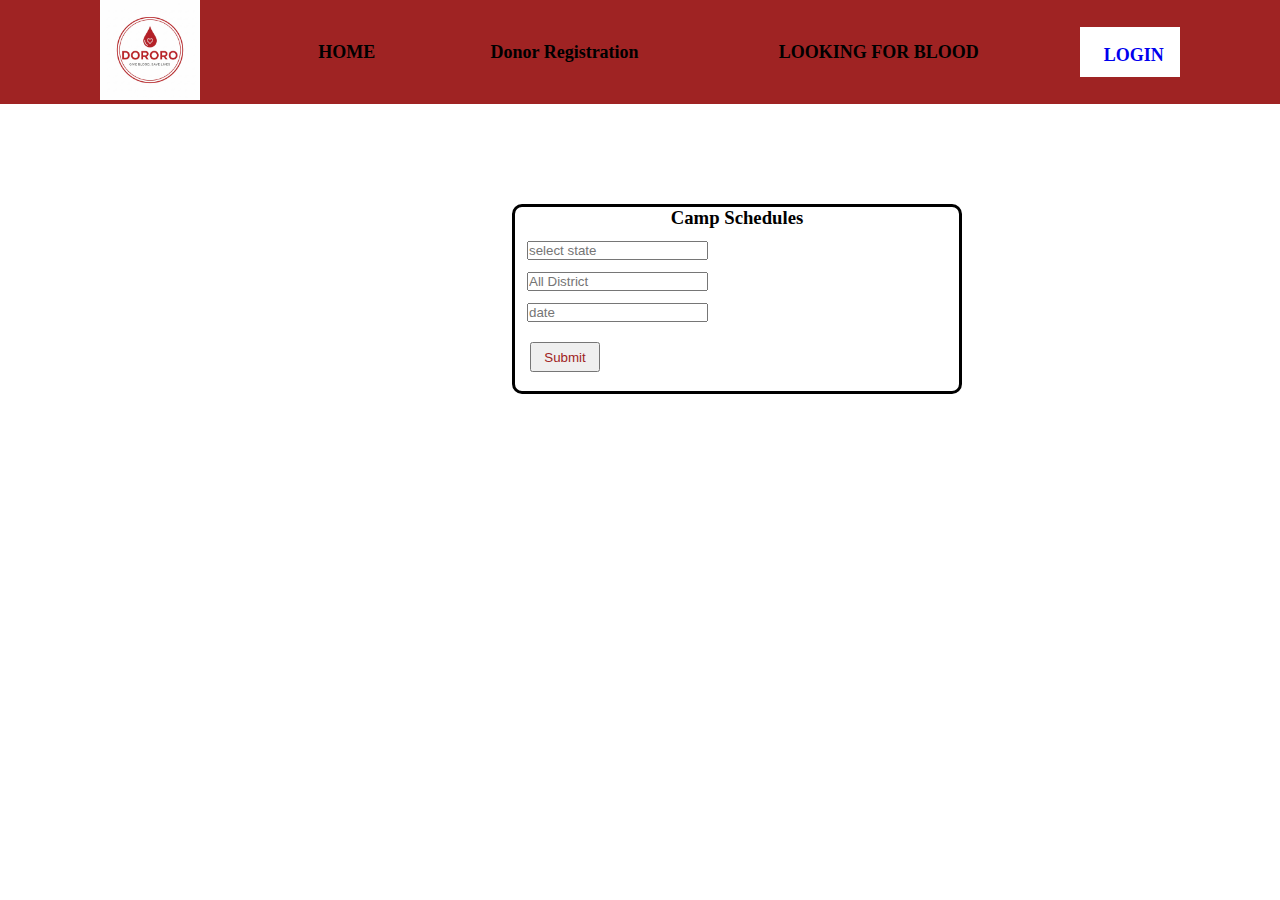
<file: about.html>
<!DOCTYPE html>
<html lang="en">

<head>
    <meta charset="UTF-8">
    <meta name="viewport" content="width=device-width, initial-scale=1.0">
    <title>Donor Registration </title>
    <link rel="stylesheet" href="about.css">
    
</head>

<body>
    <div id="zero1">

        <div id="navbar">
            <div id="zero"><img src="WhatsApp Image 2025-09-03 at 00.23.29_e0bfcfec.jpg" alt="" srcset="" width="100px">
            </div>
            <div id="one"><a href="index.html" id="HOME" >HOME </a></div>
            <div id="ee"> <a href="about.html" id="ee"> Donor Registration</a></div>
            <!-- <div id="two">  <a href="about.html" id="ee">WANT TO DONATE BLOOD</a></div> -->
            <div id="three"><a href= "forblood.html" id="blood">LOOKING FOR BLOOD</a></div>
            <div id="four"><a href="login.html" id="login">LOGIN </a></div>
        </div>
    </div>

    

    <div id="abhi1">
        <center>
            <h3 id="abhi2">Camp Schedules</h3>
        </center>
        <table>
            <tr>
                <td id="abhi5">
                    <input name="state" placeholder="select state">
                </td>
            </tr>
            <tr>
                <td id="abhi4">
                    <input name="district" placeholder="All District">
                </td>
            </tr>
            <tr>
                <td id="abhi3">
                    <input name="date" placeholder="date">
                </td>
            </tr>

        </table><br>
        <button id="but"><a href="https://bloodlinks.in/details_bank?id=482 " id="sum" > Submit</a> </button>
    </div>
    <p id="value3"></p>

</body>
<script src="index.js"></script>
</html>
</file>
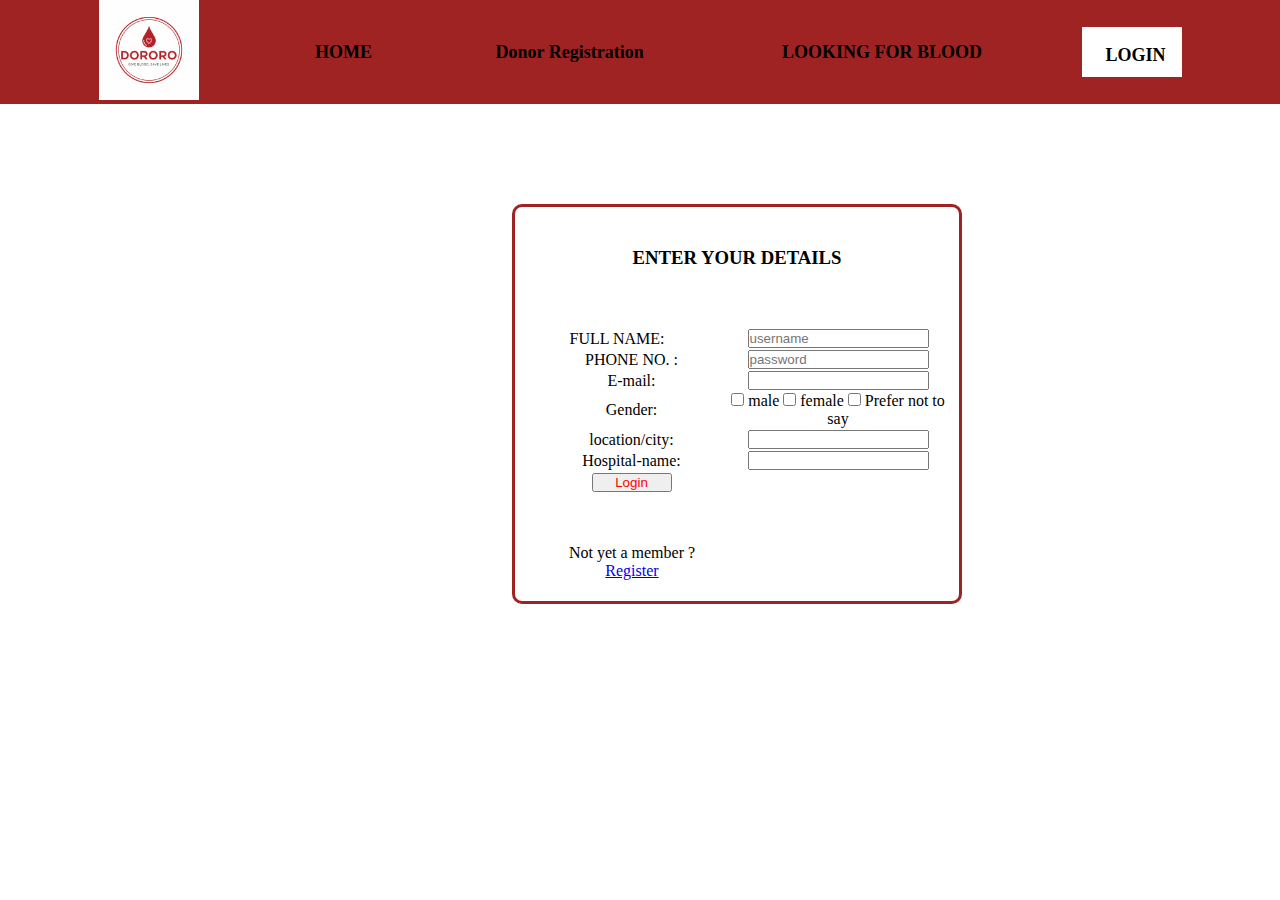
<file: forblood.html>
<!DOCTYPE html>
<html lang="en">

<head>
    <meta charset="UTF-8">
    <meta name="viewport" content="width=device-width, initial-scale=1.0">
    <title> for blood </title>
    <link rel="stylesheet" href="forblood.css">
</head>

<body>
    <div id="navbar">
        <div id="zero"><img src="WhatsApp Image 2025-09-03 at 00.23.29_e0bfcfec.jpg" alt="" srcset="" width="100px">
        </div>
        <div id="one"><a href="index.html" id="HOME">HOME</a></div>
        <div id="ee"> <a href="about.html" id="ee">Donor Registration </a></div>
        <!-- <div id="two">  <a href="about.html" id="ee">WANT TO DONATE BLOOD</a></div> -->
        <div id="three"><a href="forblood.html" id="blood">LOOKING FOR BLOOD</a></div>
        <div id="four"><a href="login.html" id="login">LOGIN </a></div>

    </div>
<DIV id="whole" >
    
        <h3>ENTER YOUR DETAILS</h3>
        <br>
        <form action="login.cpp" method="POST" id="rom">
            <table>
                <tr id="name">
                    <td >FULL NAME:</td>
                    <td>
                        <input type="text" name="user" placeholder="username">
                    </td>
                </tr>
                <tr>
                    <td id="phone">PHONE NO. :</td>
                    <td>
                        <input type="password" name="user password" placeholder="password">
                    </td>
                </tr>

                <TR>
                    <TD id="email">E-mail:</TD>
                    <td>
                        <input type="email" name="E-MAIL HERE">
                    </td>
                </TR>
                <tr>
                    <td id="gen">Gender:</td>
                    <td>
                        <input type="checkbox"> <label> male</label>
                        <input type="checkbox"> <label> female</label>
                        <input type="checkbox"> <label> Prefer not to say </label>
                    </td>
                </tr>
                <TR>
                    <TD id="city">location/city:</TD>
                    <td>
                        <input type="LOCATION" name="LOCATION">
                    </td>
                </TR>
                <TR>
                    <TD id="hos">Hospital-name:</TD>
                    <td>
                        <input type="HOSPITAL" name="HOSPITAL">
                    </td>
                </TR>
                <tr>
                    <td id="but">
                        <button id="but1" >Login</button>
                    </td>

                </tr>
                <tr>
                    <td id="too">
                        Not yet a member ?<a href="register.html">Register</a>
                    </td>
                </tr>



            </table>

        </form>
    
</DIV>
</body>

</html>
</file>
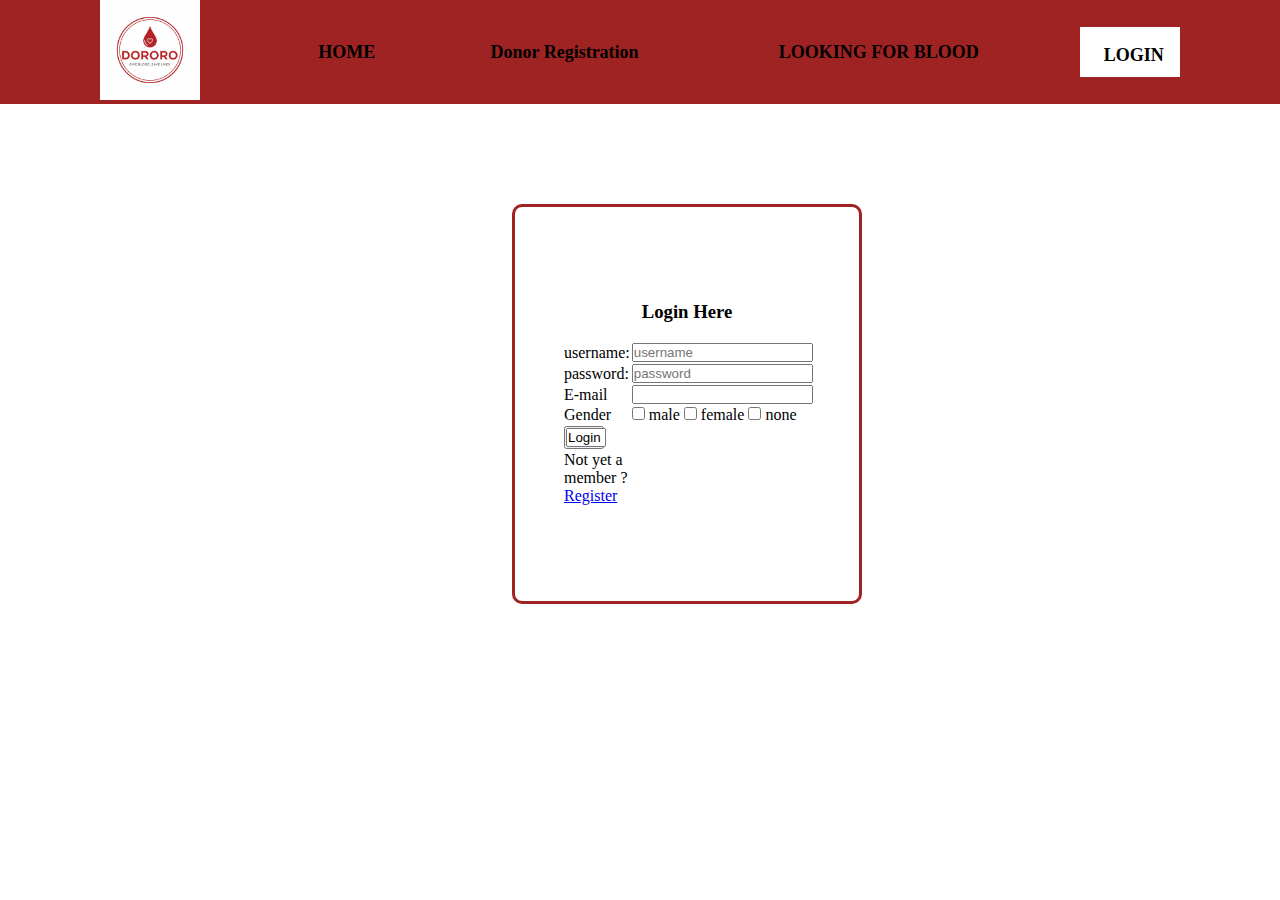
<file: login.html>
<!DOCTYPE html>
<html lang="en">

<head>
    <meta charset="UTF-8">
    <meta name="viewport" content="width=device-width, initial-scale=1.0">
    <title>Login</title>
    <link rel="stylesheet" href="login.css">
</head>

<body>
    <div id="navbar">
            <div id="zero"><img src="WhatsApp Image 2025-09-03 at 00.23.29_e0bfcfec.jpg" alt="" srcset="" width="100px">
            </div>
            <div id="one"><a href="index.html" id="HOME" >HOME </a></div>
            <div id="ee"> <a href="about.html" id="ee"> Donor Registration</a></div>
            <!-- <div id="two">  <a href="about.html" id="ee">WANT TO DONATE BLOOD</a></div> -->
            <div id="three"><a href= "forblood.html" id="blood">LOOKING FOR BLOOD</a></div>
            <div id="four"><a href="login.html" id="login">LOGIN </a></div>
        </div>
    </div>
    <div id="whole">
        <center ID="Login">
            <h3>Login Here</h3>
            <br>
            <form action="index.html" method="post">
                <table>
                    <tr>
                        <td>username:</td>
                        <td>
                            <input type="text" name="user" placeholder="username">
                        </td>
                    </tr>
                    <tr>
                        <td>password:</td>
                        <td>
                            <input type="password" name="user password" placeholder="password">
                        </td>
                    </tr>

                    <TR>
                        <TD>E-mail</TD>
                        <td>
                            <input type="email" name="E-MAIL HERE">
                        </td>
                    </TR>
                    <tr>
                        <td>Gender</td>
                        <td>
                            <input type="checkbox"><label> male</label>
                            <input type="checkbox"><label> female</label>
                            <input type="checkbox"><label> none</label>
                        </td>
                    </tr>

                    <tr>
                        <td>
                            <button id="but"> <input type="submit " name="submit" value="Login" id="but"></button>
                        </td>

                    </tr>
                    <tr>
                        <td id="too">
                            Not yet a member ?<a href="register.html">Register</a>
                        </td>
                    </tr>



                </table>

            </form>
        </center>
    </div>
</body>

<script src="index.js"></script>
</html>
</file>
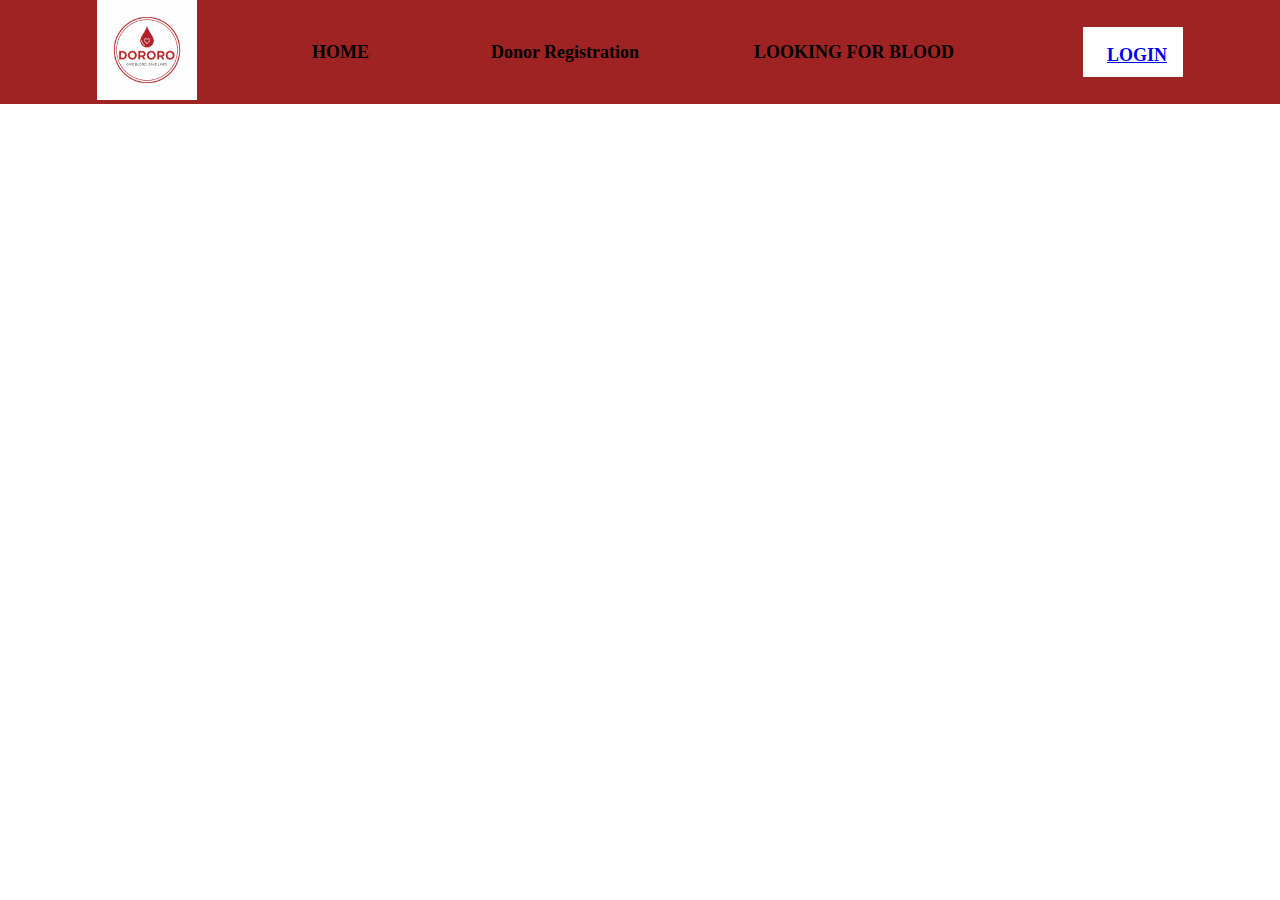
<file: register.html>
<!DOCTYPE html>
<html lang="en">
<head>
    <meta charset="UTF-8">
    <meta name="viewport" content="width=device-width, initial-scale=1.0">
    <title>register</title>
    <link rel="stylesheet" href="register.css">
</head>
<body>
    <div id="zero1">

        <div id="navbar">
            <div id="zero"><img src="WhatsApp Image 2025-09-03 at 00.23.29_e0bfcfec.jpg" alt="" srcset="" width="100px">
            </div>
            <div id="one"><a href="index.html" id="HOME" >HOME </a></div>
            <div id="ee"> <a href="about.html" id="ee">Donor Registration</a></div>
            <!-- <div id="two">  <a href="about.html" id="ee">WANT TO DONATE BLOOD</a></div> -->
            <div id="three"><a href= "forblood.html" id="blood">LOOKING FOR BLOOD</a></div>
            <div id="four"><a href="login.html" id="login">LOGIN </a></div>
        </div>
    </div>

    
</body>
</html>
</file>
<file: about.css>
*{
    margin: 0%;
    padding: 0%;
}

#abhi1{
    
    border: 3px solid;
   
    border-radius: 10px;
    align-items: center;
    height: 190px;
    width: 450px;
    margin-left: 40%;
    
    
}
#abhi2{
    
    color: rgb(0, 0, 0);
    display: flex;
    align-items: center;
  text-align: center;
  justify-content: center;

}
#but{
    text-decoration: none;
    margin-left: 15px;
    height: 30px;
    width: 70px;
    color: white;

}
#abhi3{
    color: black;
    padding-left: 10px;
    padding-top: 10px;
}
#abhi4{
    color: black;
    padding-left: 10px;
    padding-top: 10px;
}
#abhi5{
    display: flex;
    color: black;
    padding-left: 10px;
    padding-top: 10px;
    justify-content: center;
}
#sum{
    color: rgb(159, 35, 35);;
    text-decoration: none;

}
#six{
    height: 80px;
    display: flex;
    align-items: center;
    justify-content: center;
    border: 2px solid;
    border-color: antiquewhite;
    color: white;
    background-color:rgb(159, 35, 35) ;
    
}
#six:hover{
     font-size: large;
    font-weight: 600;
    color: rgb(0, 0, 0)
}
#navbar {
    display: flex;
    justify-content: space-evenly;
    align-items: center;
    background-color: rgb(159, 35, 35);
    color: aliceblue;
margin-bottom: 100px;

}

#one {
    font-size: large;
    font-weight: 600;
    

    padding-right: 15px;


}

/* #two {
    font-size: large;
    font-weight: 600;
    width: 220px;
} */

#three {
    font-size: large;
    font-weight: 600;
    width: 219px;
    
}

#one:hover {
    background-color: aliceblue;
    height: 50px;
    padding-top: 15px;
    transform: scale(1.2);


}
#HOME{
    height:60px ;
    width: 150px;
}

#two:hover {
    background-color: aliceblue;
    color: black;
    width: 160px;
    height: 50px;
    padding-top: 18px;
    padding-left: 12px;
    border-radius: 100PX;
    align-items: center;


}

#three:hover {
    background-color: aliceblue;
    color: black;
    width: 219px;
    height: 50px;
    padding-top: 18px;
    padding-right: 0px;
    
    align-items: center;



}

#ee:hover {
    /* border-radius: 10PX; */
    background-color: aliceblue;
    color: black;
    
    height: 50px;
    padding-top: 16px;
    padding-left: 5px;
    text-decoration: none;
    align-items: center;
}

#ee {
    font-size: large;
    font-weight: 600;
    color: black;
    text-decoration: none;
    width: 170px;

}

#blood {
    /* background-color: aliceblue; */
    color: black;
    width: 250px;
    height: 50px;
    padding-top: 15px;
    padding-left: 18px;
    text-decoration: none;
    align-items: center;
}

#blood:hover {
    font-size: large;
    font-weight: 600;

    color: rgb(0, 0, 0)
        /* text-decoration: none; */

}

#four {
    font-size: large;
    font-weight: 600;
    width: 100px;
    height: 50px;
    background-color: white;
    align-items: center;
    padding-top: 18px;
    padding-left: 24px;
    color: rgb(0, 0, 0);
}

#four:hover {

    width: 100px;
    height: 50px;
    background-color: rgb(255, 230, 230);
    align-items: center;
    padding-top: 16px;
    padding-left: 24px;
    color: black;
    transform: scale(1.2);
}
* {

    padding: 0%;
    margin: 0%;
    box-sizing: border-box;
}
#HOME{
    color: black;
    width: 250px;
    height: 50px;
    padding-top: 18px;
    padding-left: 18px;
    text-decoration: none;
    align-items: center;
}
#HOME:hover{
background-color: aliceblue;
    color: black;
    width: 100px;
    height: 50px;
    padding-top: 15px;
    padding-left: 18px;
border-radius: 100PX;
    align-items: center;

}
#login{
    text-decoration: none;
    
}
.container {
  width: 100%;
  max-width: 1200px;
  margin: 0 auto;
  padding: 20px;
}
</file>
<file: forblood.css>
#navbar {
    display: flex;
    justify-content: space-evenly;
    align-items: center;
    background-color: rgb(159, 35, 35);
    color: aliceblue;
    margin-bottom: 100px;

}

#one {
    font-size: large;
    font-weight: 600;
    width: 100px;
}
#whole{
    
    
    height: 400px;
    width: 300px;
    text-align: center;
    
}
#too{
    padding-top: 50px;
    padding-left: 30px;
    width: 200px;
}


/* #two {
    font-size: large;
    font-weight: 600;
    width: 220px;
} */
#name{
    padding-bottom:9px;

}
#phone{
    padding-left: 29px;
}
#gen{
    padding-left: 29px;
}
#email{
    padding-left: 29px;
}
#city{
    padding-left: 29px;
}
#hos{
    padding-left: 29px;
}
#but{
    padding-left: 29px;
    padding-top: 1px;
}
#but1{
    width: 80px;
    color:red
    ;
}



#one {
    font-size: large;
    font-weight: 600;
    

    padding-right: 15px;


}

/* #two {
    font-size: large;
    font-weight: 600;
    width: 220px;
} */

#three {
    font-size: large;
    font-weight: 600;
    width: 219px;
    
}

#one:hover {
    background-color: aliceblue;
    height: 50px;
    padding-top: 15px;
    transform: scale(1.2);


}
#HOME{
    height:60px ;
    width: 150px;
}

#two:hover {
    background-color: aliceblue;
    color: black;
    width: 160px;
    height: 50px;
    padding-top: 18px;
    padding-left: 12px;
    border-radius: 100PX;
    align-items: center;


}

#three:hover {
    background-color: aliceblue;
    color: black;
    width: 219px;
    height: 50px;
    padding-top: 18px;
    padding-right: 0px;
    
    align-items: center;



}

#ee:hover {
    /* border-radius: 10PX; */
    background-color: aliceblue;
    color: black;
    
    height: 50px;
    padding-top: 16px;
    padding-left: 5px;
    text-decoration: none;
    align-items: center;
}

#ee {
    font-size: large;
    font-weight: 600;
    color: black;
    text-decoration: none;
    width: 170px;

}

#blood {
    /* background-color: aliceblue; */
    color: black;
    width: 250px;
    height: 50px;
    padding-top: 15px;
    padding-left: 18px;
    text-decoration: none;
    align-items: center;
}

#blood:hover {
    font-size: large;
    font-weight: 600;

    color: rgb(0, 0, 0)
        /* text-decoration: none; */

}

#four {
    font-size: large;
    font-weight: 600;
    width: 100px;
    height: 50px;
    background-color: white;
    align-items: center;
    padding-top: 18px;
    padding-left: 24px;
    color: rgb(0, 0, 0);
}

#four:hover {

    width: 100px;
    height: 50px;
    background-color: rgb(255, 230, 230);
    align-items: center;
    padding-top: 16px;
    padding-left: 24px;
    color: black;
    transform: scale(1.2);
}

* {

    padding: 0%;
    margin: 0%;
    box-sizing: border-box;
}

#HOME {
    color: black;
    width: 250px;
    height: 50px;
    padding-top: 18px;
    padding-left: 18px;
    text-decoration: none;
    align-items: center;
}

#HOME:hover {
    background-color: aliceblue;
    color: black;
    width: 100px;
    height: 50px;
    padding-top: 15px;
    padding-left: 18px;
    border-radius: 10px;
    align-items: center;

}

#login {
    color: black;
    text-decoration: none;
}

.container {
    width: 100%;
    max-width: 1200px;
    margin: 0 auto;
    padding: 20px;
}

#whole {
    
    border: solid;
    border-color: rgb(159, 35, 35);
    border-radius: 10px;

    align-items: center;
    padding-top: 40px;

    height: 400px;
    width: 450px;
    margin-left: 40%;
}
#rom{
    padding-top: 40px;
}
</file>
<file: login.css>
* {
    /* background-color: rgb(241, 230, 230); */
    margin: 0%;
    padding: 0%;
}

#Login {
    /* height: 400px; */
    height: 550px;
    width: 250px;
    padding-top: 50%;
    /* padding-left: 40%;
    align-items: center;
    padding-top: 200px; */

    
    /* background-color: aquamarine; */
}

#but {
    width: 40px;
text-decoration: none;

}

#whole {
    display: flex;
    justify-content: center;
    border: solid;
    border-color: rgb(159, 35, 35);
    border-radius: 10px;

    align-items: center;
    margin-top: 100px;
    
    height: 400px;
    width: 350px;
    margin-left: 40%;
}
#navbar {
    display: flex;
    justify-content: space-evenly;
    align-items: center;
    background-color: rgb(159, 35, 35);
    color: aliceblue;


}

#one {
    font-size: large;
    font-weight: 600;
    

    padding-right: 15px;


}

/* #two {
    font-size: large;
    font-weight: 600;
    width: 220px;
} */

#three {
    font-size: large;
    font-weight: 600;
    width: 219px;
    
}

#one:hover {
    background-color: aliceblue;
    height: 50px;
    padding-top: 15px;
    transform: scale(1.2);


}
#HOME{
    height:60px ;
    width: 150px;
}

#two:hover {
    background-color: aliceblue;
    color: black;
    width: 160px;
    height: 50px;
    padding-top: 18px;
    padding-left: 12px;
    border-radius: 100PX;
    align-items: center;


}

#three:hover {
    background-color: aliceblue;
    color: black;
    width: 219px;
    height: 50px;
    padding-top: 18px;
    padding-right: 0px;
    
    align-items: center;



}

#ee:hover {
    /* border-radius: 10PX; */
    background-color: aliceblue;
    color: black;
    
    height: 50px;
    padding-top: 16px;
    padding-left: 5px;
    text-decoration: none;
    align-items: center;
}

#ee {
    font-size: large;
    font-weight: 600;
    color: black;
    text-decoration: none;
    width: 170px;

}

#blood {
    /* background-color: aliceblue; */
    color: black;
    width: 250px;
    height: 50px;
    padding-top: 15px;
    padding-left: 18px;
    text-decoration: none;
    align-items: center;
}

#blood:hover {
    font-size: large;
    font-weight: 600;

    color: rgb(0, 0, 0)
        /* text-decoration: none; */

}

#four {
    font-size: large;
    font-weight: 600;
    width: 100px;
    height: 50px;
    background-color: white;
    align-items: center;
    padding-top: 18px;
    padding-left: 24px;
    color: rgb(0, 0, 0);
}

#four:hover {

    width: 100px;
    height: 50px;
    background-color: rgb(255, 230, 230);
    align-items: center;
    padding-top: 16px;
    padding-left: 24px;
    color: black;
    transform: scale(1.2);
}

* {

    padding: 0%;
    margin: 0%;
    box-sizing: border-box;
}
#HOME{
    color: black;
    width: 250px;
    height: 50px;
    padding-top: 18px;
    padding-left: 18px;
    text-decoration: none;
    align-items: center;
}
#HOME:hover{
background-color: aliceblue;
    color: black;
    width: 100px;
    height: 50px;
    padding-top: 15px;
    padding-left: 18px;

    align-items: center;

}
#login {
    color: black;
    text-decoration: none;
}
.container {
  width: 100%;
  max-width: 1200px;
  margin: 0 auto;
  padding: 20px;
}
#learn{
    text-align: center;
}
</file>
<file: register.css>
#navbar {
    display: flex;
    justify-content: space-evenly;
    align-items: center;
    background-color: rgb(159, 35, 35);
    color: aliceblue;


}

#one {
    font-size: large;
    font-weight: 600;
    width: 100px;
}

/* #two {
    font-size: large;
    font-weight: 600;
    width: 220px;
} */

#three {
    font-size: large;
    font-weight: 600;
    width: 250px;
}

#one:hover {
    background-color: aliceblue;
    color: black;
    width: 100px;
    height: 50px;
    padding-top: 15px;
    padding-left: 18px;
border-radius: 10px;
    align-items: center;


}

#two:hover {
    background-color: aliceblue;
    color: black;
    width: 160px;
    height: 50px;
    padding-top: 18px;
    padding-left: 12px;
    border-radius: 100PX;
    align-items: center;


}

#three:hover {
     background-color: aliceblue; 
    color: black;
    width: 250px;
    height: 50px;
    padding-top: 18px;
    padding-left: 18px;
    border-radius: 10PX;
    align-items: center;



}

#ee:hover {
   border-radius: 10PX;
    background-color: aliceblue;
    color: black;
    width: 190px;
    height: 50px;
    padding-top: 18px;
    padding-left: 18px;
    text-decoration: none;
    align-items: center;
}

#ee {
    font-size: large;
    font-weight: 600;
    color:black;
    text-decoration: none;

}

#blood {
    /* background-color: aliceblue; */
    color: black;
    width: 250px;
    height: 50px;
    padding-top: 18px;
    padding-left: 18px;
    text-decoration: none;
    align-items: center;
}

#blood:hover {
    font-size: large;
    font-weight: 600;
    color: rgb(0, 0, 0)
    /* text-decoration: none; */

}

#four {
    font-size: large;
    font-weight: 600;
    width: 100px;
    height: 50px;
    background-color: white;
    align-items: center;
    padding-top: 18px;
    padding-left: 24px;
    color: rgb(0, 0, 0);
    text-decoration: none;
}

#four:hover {

    width: 100px;
    height: 50px;
    background-color: rgb(255, 230, 230);
    align-items: center;
    padding-top: 22px;
    padding-left: 24px;
    color: black;
     border-radius: 10PX; 
}

* {

    padding: 0%;
    margin: 0%;
    box-sizing: border-box;
}
#HOME{
    color: black;
    width: 250px;
    height: 50px;
    padding-top: 18px;
    padding-left: 18px;
    text-decoration: none;
    align-items: center;
}
#HOME:hover{
background-color: aliceblue;
    color: black;
    width: 100px;
    height: 50px;
    padding-top: 15px;
    padding-left: 18px;
border-radius: 100PX;
    align-items: center;

}
.container {
  width: 100%;
  max-width: 1200px;
  margin: 0 auto;
  padding: 20px;
}
</file>
